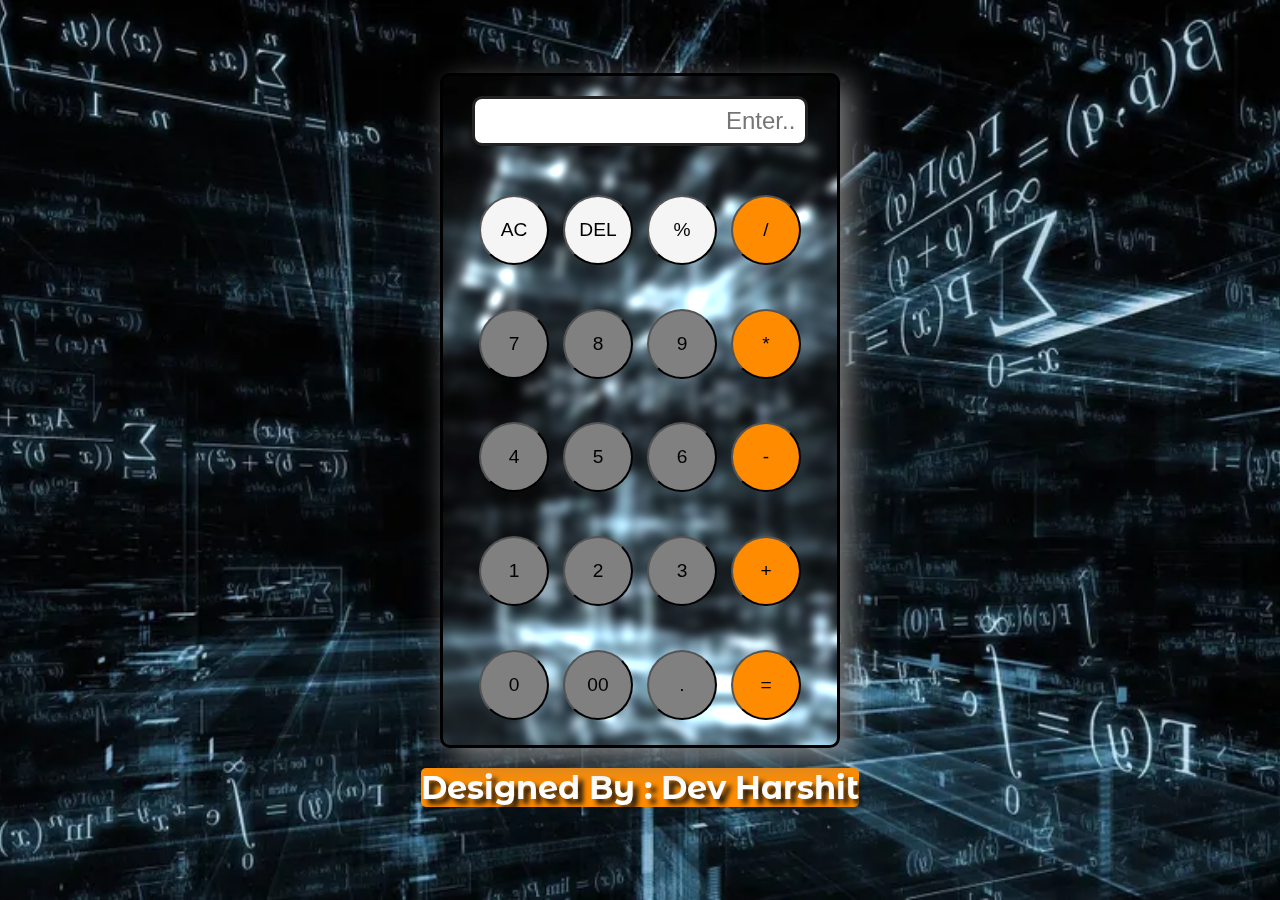
<file: index.html>
<!DOCTYPE html>
<html lang="en">
<head>
    <meta charset="UTF-8">
    <meta name="viewport" content="width=device-width, initial-scale=1.0">
    <title>Calci-Project</title>
    <link rel="stylesheet" href="/style.css">
</head>
<body>
    
    <div class="container">
        <input type="text" name="search" id="search" placeholder="Enter.."/>
        <div id="grid-1">
        <button class="white">AC</button>
        <button class="white">DEL</button>
        <button class="white">%</button>
        <button class="orange">/</button>
        </div>

        <div id="grid-2">
        <button class="grey">7</button>
        <button class="grey">8</button>
        <button class="grey">9</button>
        <button class="orange">*</button>
        </div>
        
        <div id="grid-3">
            <button class="grey">4</button>
            <button class="grey">5</button>
            <button class="grey">6</button>
            <button class="orange">-</button>
        </div>

        <div id="grid-4">
        <button class="grey">1</button>
        <button class="grey">2</button>
        <button class="grey">3</button>
        <button class="orange">+</button>
        </div>

        <div id="grid-5">
        <button class="grey">0</button>
        <button class="grey">00</button>
        <button class="grey">.</button>
        <button class="orange">=</button>
        </div>
    </div>
    <h3>Designed By : Dev Harshit </h3>
    <script src="/index.js"></script>
</body>
</html>
</file>
<file: style.css>
/* Font Imports */
@import url('https://fonts.googleapis.com/css2?family=Montserrat+Alternates&display=swap');

/* Global Styles */
* {
    margin: 0;
    padding: 0;
    box-sizing: border-box;
}

/* Body Styling */
html, body {
    height: 100%;
    width: 100%;
    display: flex;
    align-items: center;
    justify-content: center;
    flex-direction: column;
    background: url('/calci-bg.webp');
    background-size: cover;
    background-position: center;
}

/* Header Styling */
h3 {
    font-family: 'Montserrat Alternates', sans-serif;
    font-size: xx-large;
    text-shadow: 5px 5px 5px #111;
    background-color: darkorange;
    margin: 20px;
    color: white;
    border-radius: 5px;
}

/* Calculator Container Styling */
.container {
    border-radius: 10px;
    background: transparent;
    padding: 10px;
    padding-bottom: 20px;
    backdrop-filter: saturate(50%) blur(5px) brightness(200%);
    height: 75vh;
    width: 80vw; /* Adjusted for better responsiveness */
    max-width: 400px; /* Added to limit the maximum width */
    border: 3px solid black;
    overflow: hidden;
    display: flex;
    flex-direction: column;
    justify-content: space-between;
    align-items: center;
    box-shadow: 10px 10px 30px grey; /* Adjusted shadow for better visibility */
}

/* Input Styling */
.container input {
    font-family: 'Arial', sans-serif;
    border: 3px solid #222; /* Changed to a more suitable border style */
    margin: 10px;
    width: 90%;
    padding: 10px;
    height: 50px;
    border-radius: 10px;
    text-align: right;
    font-size: 1.5rem; /* Adjusted font size for better readability */
    font-weight: 500;
}

/* Button Styling */
.container button {
    border-radius: 50%;
    width: 70px;
    height: 70px;
    font-size: 1.2rem; /* Adjusted font size for better readability */
    font-weight: 500;
    margin: 5px; /* Added margin for better spacing */
}

.container .white{
    background-color: whitesmoke;
}
.container .grey{
    background-color: grey;
}
.container .orange{
    background-color: darkorange;
}

.container button text{
    color: black;
}

/* Button Hover Effect */
.container button:hover {
    cursor: pointer;
    transform: scale(0.9);
}



/* Media Query for Small Screens */
@media screen and (max-width: 600px) {
    html, body {
        gap: 20px; /* Adjust the gap between elements */
    }

    h3 {
        font-size: large;
    }

    .container {
        width: 90vw;
        padding: 5px;
        height: 85vh;
        box-shadow: 5px 5px 20px grey; /* Adjusted shadow for smaller screens */
    }

    .container input {
        font-size: 1rem; /* Adjusted font size for smaller screens */
        height: 30px;
    }

    .container button {
        width: 50px;
        height: 50px;
        font-size: 1rem; /* Adjusted font size for smaller screens */
    }
}

/* Media Query for Extra Small Screens */
@media screen and (max-width: 400px) {
    .container input {
        font-size: 0.8rem; /* Adjusted font size for extra small screens */
        height: 50px;
    }
    h3{
        text-shadow: 2px 2px 2px #111;
    }
    .container button {
        width: 40px;
        height: 40px;
        font-size: 0.8rem; /* Adjusted font size for extra small screens */
    }
}
</file>
